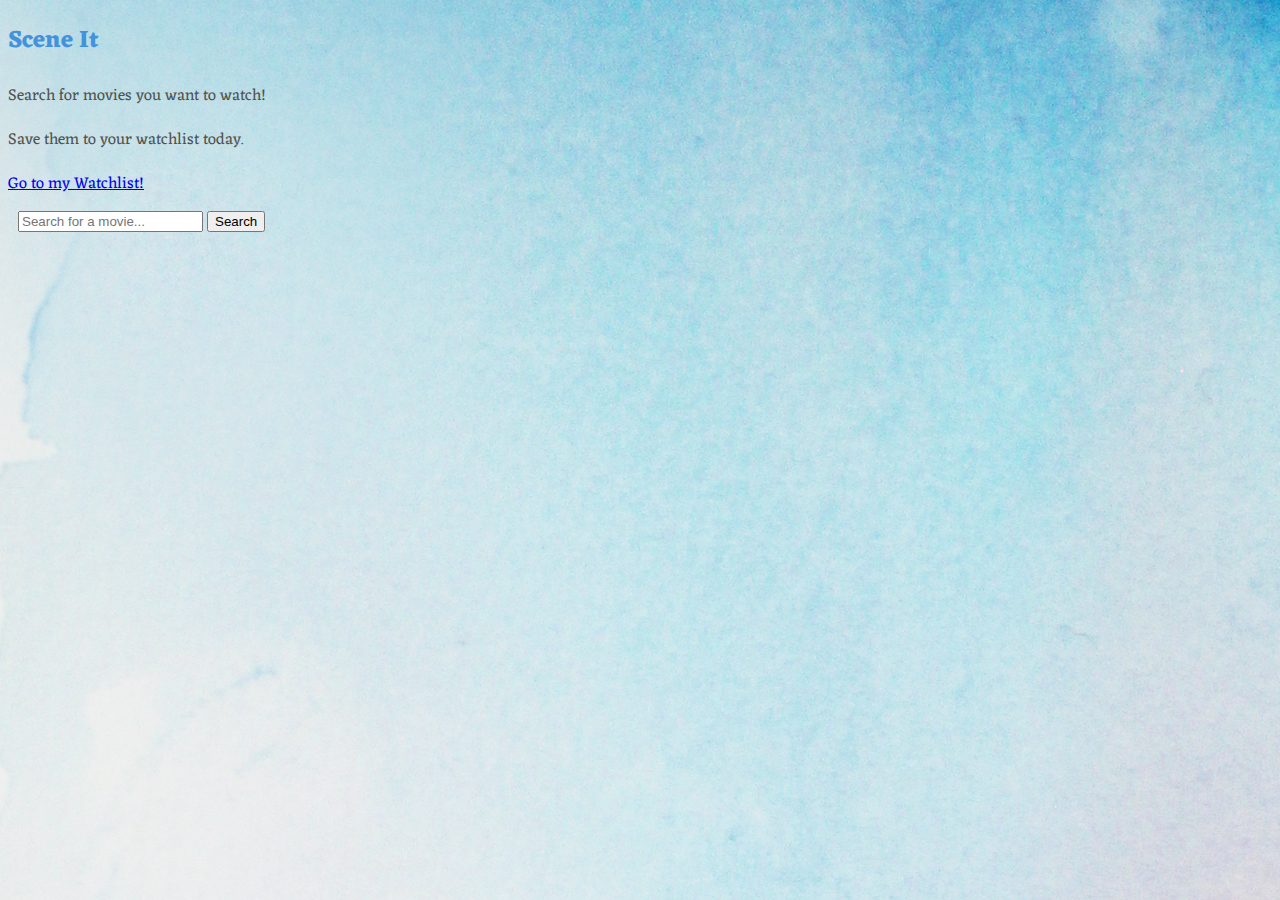
<file: index.html>
<!DOCTYPE html>
<html>

	<head>
		<title>Scene It</title>
		<link rel="stylesheet" href="https://maxcdn.bootstrapcdn.com/bootstrap/4.0.0-beta/css/bootstrap.min.css" integrity="sha384-/Y6pD6FV/Vv2HJnA6t+vslU6fwYXjCFtcEpHbNJ0lyAFsXTsjBbfaDjzALeQsN6M" crossorigin="anonymous">
		<link rel="stylesheet" href="https://fonts.googleapis.com/css?family=Eczar:200">
		<link rel="stylesheet" href="index.css" />
	</head>

	<body>
		<div class="container">
			<div class="row">
				<div class="col-12 header text-center">
					<h2 class="display-2">Scene It</h2>
					<p>Search for movies you want to watch!</p>
					<p>Save them to your watchlist today.</p>
					<a class="btn btn-primary watchButton" href="watchlist.html" role="button" >Go to my Watchlist!</a>
				</div>
			</div>
			<div class="row">
				<div class="col-12 search">
					<form id="search-form">
						<div class="input-group input-group-lg">
						<input class="form-control search-bar" placeholder="Search for a movie...">
						<span class="input-group-btn">
						<button class="btn btn-primary" type="submit">Search</button>
						</span>
							</div>
					</form>
				</div>
			</div>
			<div class="row">
				<div class="col-12 results">
					<div class="card-deck">
						<!-- Movie Info Goes Here -->
					</div>
				</div>
			</div>
		</div>
	</body>
		
		<script src="https://code.jquery.com/jquery-3.2.1.min.js" ></script>
		<script src="https://cdnjs.cloudflare.com/ajax/libs/popper.js/1.11.0/umd/popper.min.js" integrity="sha384-b/U6ypiBEHpOf/4+1nzFpr53nxSS+GLCkfwBdFNTxtclqqenISfwAzpKaMNFNmj4" crossorigin="anonymous"></script>
		<script src="https://maxcdn.bootstrapcdn.com/bootstrap/4.0.0-beta/js/bootstrap.min.js" integrity="sha384-h0AbiXch4ZDo7tp9hKZ4TsHbi047NrKGLO3SEJAg45jXxnGIfYzk4Si90RDIqNm1" crossorigin="anonymous"></script>
		<script src="index.js"></script>

</html>
</file>
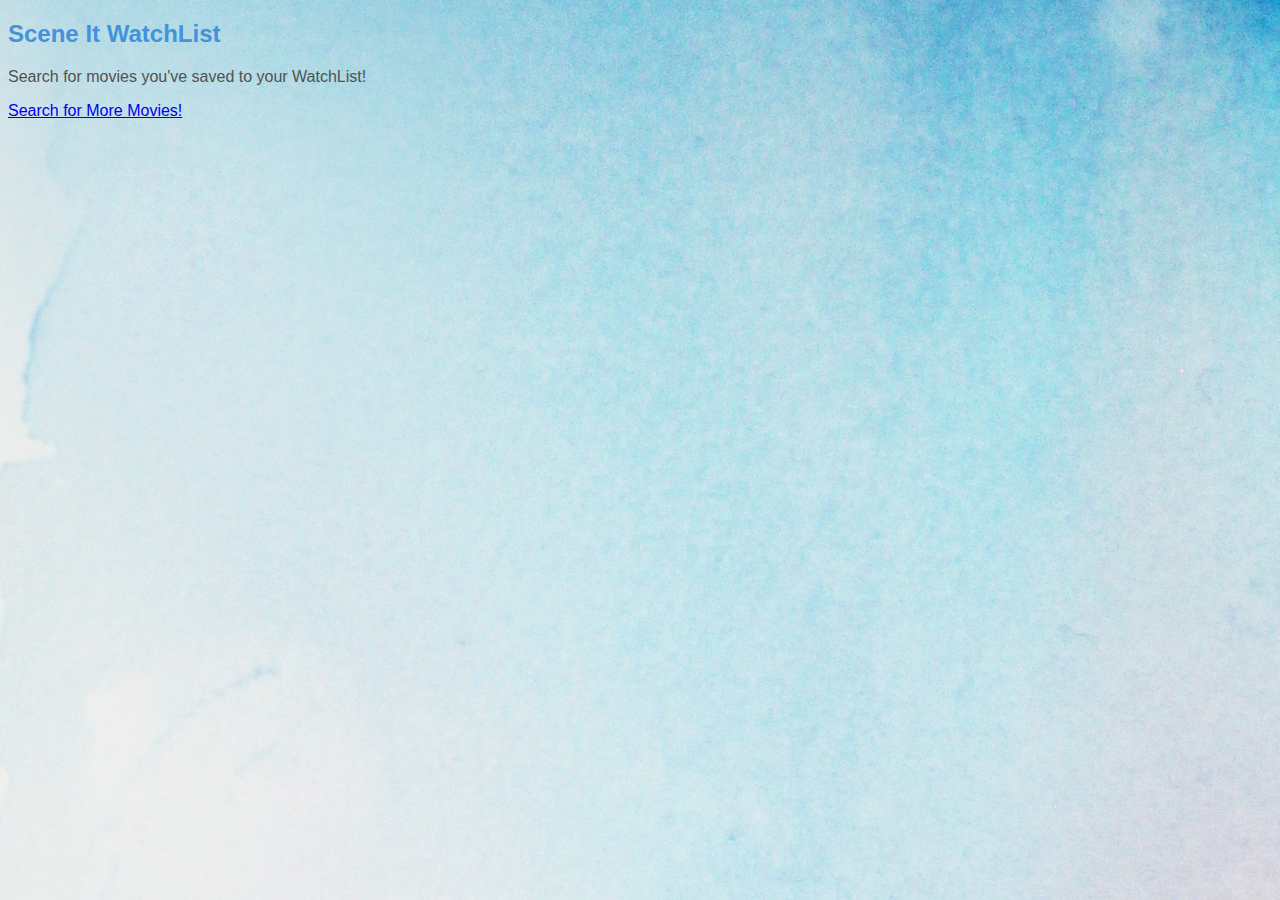
<file: watchlist.html>
<!DOCTYPE html>
<html>
<head>
	<title>Scene It WatchList</title>
	<link rel="stylesheet" href="https://maxcdn.bootstrapcdn.com/bootstrap/4.0.0-beta/css/bootstrap.min.css" integrity="sha384-/Y6pD6FV/Vv2HJnA6t+vslU6fwYXjCFtcEpHbNJ0lyAFsXTsjBbfaDjzALeQsN6M" crossorigin="anonymous">
	<script src="https://code.jquery.com/jquery-3.2.1.min.js" ></script>
	<script src="https://cdnjs.cloudflare.com/ajax/libs/popper.js/1.11.0/umd/popper.min.js" integrity="sha384-b/U6ypiBEHpOf/4+1nzFpr53nxSS+GLCkfwBdFNTxtclqqenISfwAzpKaMNFNmj4" crossorigin="anonymous"></script>
	<script src="https://maxcdn.bootstrapcdn.com/bootstrap/4.0.0-beta/js/bootstrap.min.js" integrity="sha384-h0AbiXch4ZDo7tp9hKZ4TsHbi047NrKGLO3SEJAg45jXxnGIfYzk4Si90RDIqNm1" crossorigin="anonymous"></script>
	<script src="watchlist.js"></script>
	<link rel="stylesheet" href="index.css" />
</head>
<body>
	<div class="container">
		<div class="row">
			<div class="col-12 header text-center">
				<h2 class="display-2">Scene It WatchList</h2>
				<p>Search for movies you've saved to your WatchList!</p>
				<a class="btn btn-primary homeButton" href="index.html" role="button" >Search for More Movies!</a>
			</div>
		</div>
		<div class="row">
			<div class="col-12 results">
				<div class="card-deck">
					<!-- Movie Info Goes Here -->
				</div>
			</div>
		</div>
	</div>
</body>
</html>
</file>
<file: index.css>
body {
	background-image: url("img/background.jpg"); 
	font-family: 'Eczar', sans-serif;
}

.header h2 {
	color: rgb(66, 146, 220);
}

.header p {
	color: #50524F;
}

#search-form {
	padding: 10px;
}

.results {
	margin-top: 20px;
}

.card-deck {
	display: flex;
	flex-wrap: wrap;
	flex: 0 1 30%;
	justify-content: space-around;    
	align-content: center;
	padding: 10px;
}

.card-body {
	text-align: center;
}

.card img {
    height: 300px;
}

.button {
	display: flex;
	justify-content: center;
}
</file>
